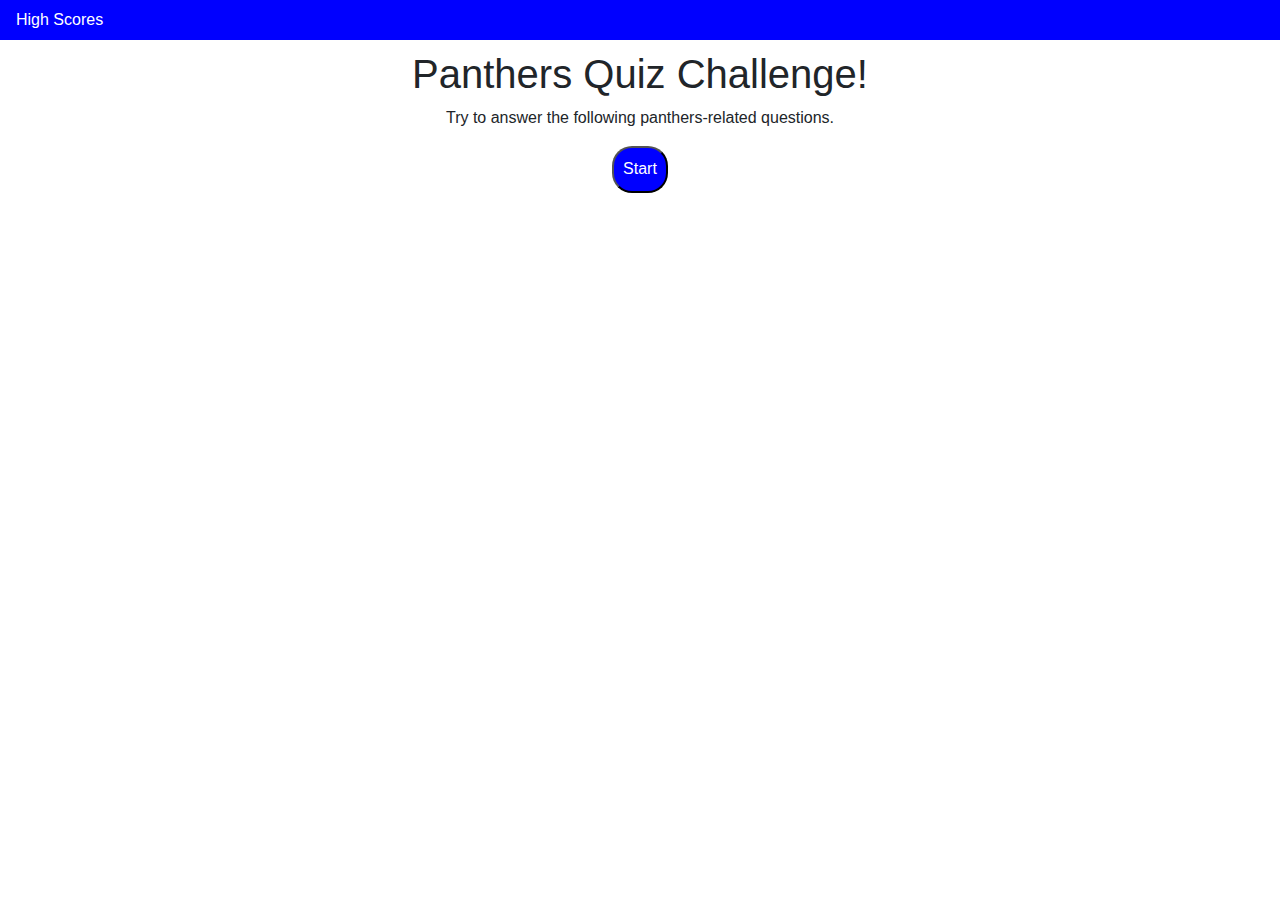
<file: index.html>
<!DOCTYPE html>
<html lang="en">
  <head>
    <meta charset="UTF-8" />
    <meta name="viewport" content="width=device-width, initial-scale=1.0" />
    <title>Panthers Quiz</title>
    <link
      rel="stylesheet"
      href="https://stackpath.bootstrapcdn.com/bootstrap/4.4.1/css/bootstrap.min.css"
      integrity="sha384-Vkoo8x4CGsO3+Hhxv8T/Q5PaXtkKtu6ug5TOeNV6gBiFeWPGFN9MuhOf23Q9Ifjh"
      crossorigin="anonymous"
    />
    <link rel="stylesheet" href="style.css" />
  </head>

  <body>
    <!-- Navbar for highscores and quiz time -->
    <nav class="navbar navbar-white bg-blue">
      <span class="p5 highScoreLink"><a href="#">High Scores</a></span>
      <div class="time"></div>
    </nav>

    <!-- Container -->
    <main>

      <!-- Div for home page -->
      <div class="home">
        <h1>Panthers Quiz Challenge!</h1>
        <p>Try to answer the following panthers-related questions.</p>
        <!-- Button class -->
        <button class="start center">Start</button>
      </div>

      <!-- Div for quiz questions and answers -->
      <div class="quizArea">
        <div class="quiz-questions"></div>
        <br />
        <div class="answers"></div>
      </div>

      <!-- Div for end of game -->
      <div class="endOfGame"></div>

      <!-- highscores -->
      
      <div class="high-score-div" id="highScoreSpace"></div>

    </main>
    <script src="script.js"></script>
  </body>
</html>
</file>
<file: style.css>
* {
    box-sizing: border-box;
    font-family: Arial, Helvetica, sans-serif;
    margin: 0;
    padding: 0;
}
h1, p, h2 {
    text-align: center;
}

.center {
display: block;
  margin-left: auto;
  margin-right: auto;
  padding: 1%;
}

.start {
    background-color: blue;
    color: white;
    border-radius: 20px;
    cursor: pointer;
    padding: 1.5%;
    border-color: black;
}

.time {
    text-align: right;
    color: white;
}

a {
    color: white;
}

.home {
    padding-top: 1.5%;
}

.bg-blue {
    background-color: blue;
}

.quizArea {
    flex-direction: column;
    padding: 1%;
}

.answerBtn {
    border: 2px solid;
    margin: 1em auto;
    padding: 1 em 0;
    background-color: lightgreen;
    color: black;
    width: 25%;
    border-radius: 20px;
    outline: none;
    cursor: pointer;
    display: block;
}

main {
    width: 50%;
    display: flex;
    flex-direction: column;
    justify-content: center;
    text-align: center;
    margin: 0 auto;
}

.endOfGame {
    flex-direction: column;
    padding: 1%;
}

.end-btn-div {
    width: 50%;
    margin: 1em auto;
    display: flex;
    flex-direction: column;
}

.end-btn {
    margin: .5em auto;
    background-color: blue;
    color: white;
    border: black;
    border-radius: 20px;
    padding: 1.5%;
}
</file>
